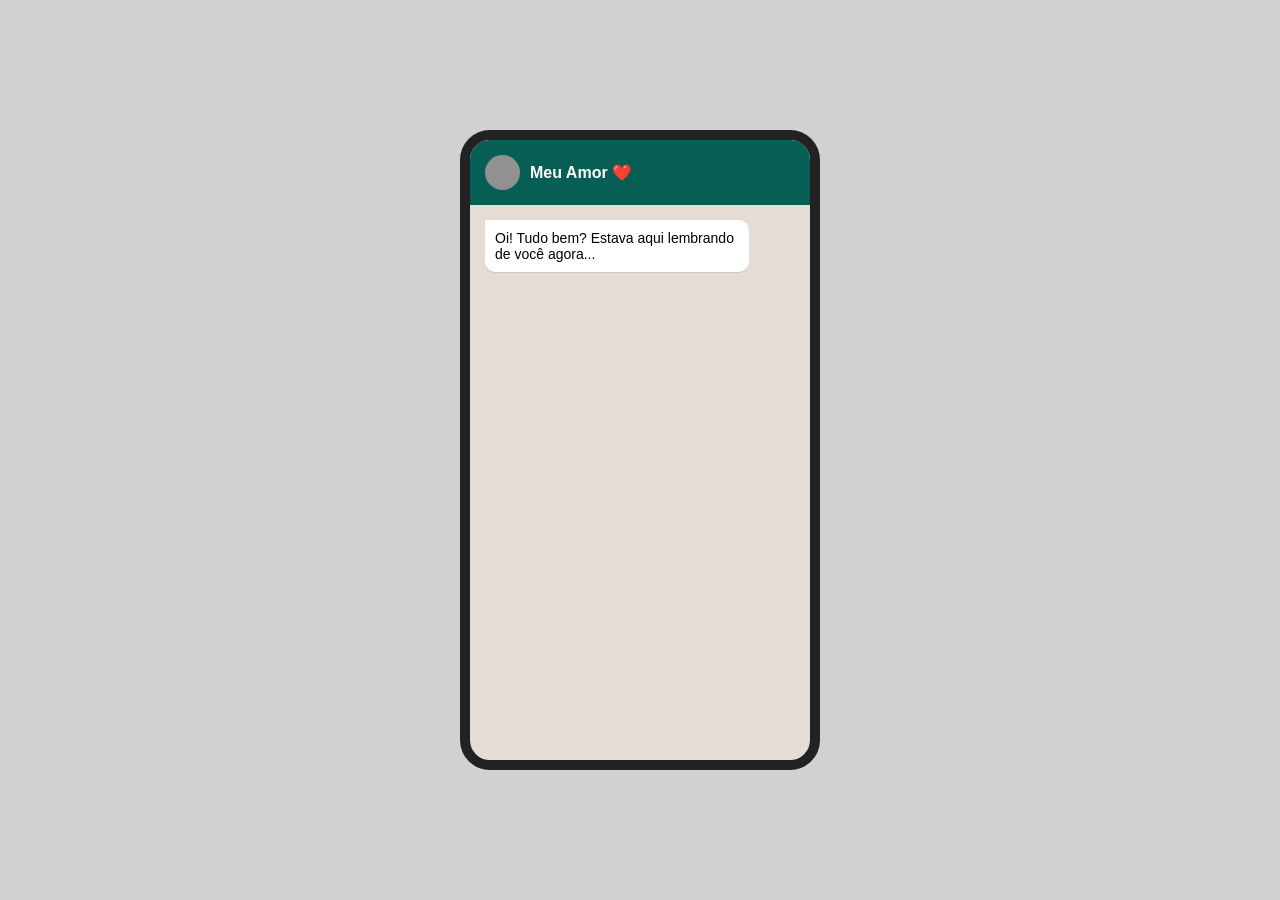
<file: index.html>
<!DOCTYPE html>
<html lang="pt-br">
<head>
    <meta charset="UTF-8">
    <meta name="viewport" content="width=device-width, initial-scale=1.0">
    <title>Uma Surpresa Especial</title>
    <link rel="stylesheet" href="style.css">
</head>
<body>
    <div class="celular">
        <div id="tela-chat">
            <div id="cabecalho">
                <div class="avatar"></div>
                <span>Meu Amor ❤️</span>
            </div>
            <div id="caixa-mensagens"></div>
            <div id="container-opcoes"></div>
        </div>

        <div id="tela-surpresa" class="hidden">
            <div class="conteudo-final">
                <h1>Meu Sonho...</h1>
                <p>O meu maior sonho não é algo que se compra, mas algo que se vive. É acordar todos os dias sabendo que tenho você ao meu lado, construir uma história linda e fazer de você a pessoa mais feliz do mundo. Você é o meu sonho real.</p>
                <div class="coracao">❤️</div>
                <button onclick="voltarParaChat()" class="btn-voltar">Voltar para a conversa</button>
            </div>
        </div>
    </div>

    <script>
        const caixa = document.getElementById('caixa-mensagens');
        const opcoes = document.getElementById('container-opcoes');

        // Roteiro ampliado para demorar mais um pouco
        const roteiro = [
            { eu: "Oi! Tudo bem? Estava aqui lembrando de você agora...", resp: ["Oi amor! Tudo bem e você?", "Opa, que bom! 😊", "Sempre pensando em mim?"] },
            { eu: "Tudo ótimo! Como foi seu dia hoje? Muito corrido?", resp: ["Foi sim, cansei muito", "Foi tranquilo até", "Normal, a rotina de sempre"] },
            { eu: "Entendo... O meu também foi produtivo, mas não via a hora de parar pra falar contigo.", resp: ["Que fofo! 🥰", "Também queria falar com você", "Estava com saudade?"] },
            { eu: "Muita! Sabe que eu estava aqui parado agora, só pensando...", resp: ["Pensando em quê? 😊", "Ih, lá vem mistério...", "Fala logo, curioso!"] },
            { eu: "Lembrando de quando a gente começou a se falar. O tempo voa, né?", resp: ["Voa demais!", "Parece que foi ontem", "Verdade, mudou tudo"] },
            { eu: "Eu andei refletindo sobre o que realmente importa pra mim hoje.", resp: ["E o que é?", "Me conta!", "Fiquei interessada..."] },
            { eu: "É que eu tenho uma surpresa guardada... algo que chamo de 'meu maior sonho'.", resp: ["Qual o seu sonho?", "Ai meu Deus, o que é?", "Diz pra mim!"] },
            { eu: "Mas será que eu conto? Tenho medo de ser meloso demais kkkk", resp: ["Pode ser meloso!", "Eu adoro isso", "Não aguento suspense!"] },
            { eu: "Tá bom... mas pergunta de novo: qual o meu sonho?", resp: ["Qual é o seu sonho?", "Diz: qual o seu sonho?", "Quero saber agora!"] }
        ];

        let etapa = 0;

        function addMsg(txt, tipo) {
            const div = document.createElement('div');
            div.className = 'msg ' + (tipo === 'eu' ? 'msg-eu' : 'msg-ela');
            div.innerText = txt;
            caixa.appendChild(div);
            caixa.scrollTop = caixa.scrollHeight;
        }

        function proximo() {
            opcoes.innerHTML = '';
            if (etapa < roteiro.length) {
                setTimeout(() => {
                    addMsg(roteiro[etapa].eu, 'eu');
                    setTimeout(() => {
                        roteiro[etapa].resp.forEach(t => {
                            const b = document.createElement('button');
                            b.innerText = t;
                            b.onclick = () => { addMsg(t, 'ela'); etapa++; proximo(); };
                            opcoes.appendChild(b);
                        });
                    }, 1200); // Um pouco mais de tempo para ela ler
                }, 1000);
            } else {
                setTimeout(() => {
                    addMsg("Prepara o coração... vou te mostrar agora.", 'eu');
                    setTimeout(() => {
                        document.getElementById('tela-chat').classList.add('hidden');
                        document.getElementById('tela-surpresa').classList.remove('hidden');
                    }, 2500);
                }, 1000);
            }
        }

        function voltarParaChat() {
            document.getElementById('tela-surpresa').classList.add('hidden');
            document.getElementById('tela-chat').classList.remove('hidden');
            setTimeout(() => {
                addMsg("Gostou do que eu escrevi? 🙈", 'eu');
                ["Amei muito! ❤️", "Fiquei sem palavras", "Que coisa linda!"].forEach(t => {
                    const b = document.createElement('button');
                    b.innerText = t;
                    b.onclick = () => { addMsg(t, 'ela'); opcoes.innerHTML = ''; tocarMusica(); };
                    opcoes.appendChild(b);
                });
            }, 1000);
        }

        function tocarMusica() {
            addMsg("Eu também preparei uma música para você...", 'eu');
            setTimeout(() => {
                const gravando = document.createElement('div');
                gravando.className = 'msg msg-eu status-gravando';
                gravando.innerText = "🎤 Gravando áudio...";
                caixa.appendChild(gravando);
                setTimeout(() => {
                    gravando.remove();
                    const div = document.createElement('div');
                    div.className = 'msg msg-eu';
                    div.innerHTML = `<audio controls style="width:180px;height:35px;"><source src="musica.mp3" type="audio/mpeg"></audio>`;
                    caixa.appendChild(div);
                    liberarWhats();
                }, 4000);
            }, 1500);
        }

        function liberarWhats() {
            opcoes.innerHTML = `
                <div class="barra-zap">
                    <div class="input-bg">
                        <input type="text" id="final-txt" placeholder="Diga o que achou...">
                    </div>
                    <button class="btn-enviar" onclick="enviarWhats()">➔</button>
                </div>`;
        }

        function enviarWhats() {
            const msg = document.getElementById('final-txt').value;
            const meuWhats = "5585997661162"; 
            if(msg) {
                window.open(`https://api.whatsapp.com/send?phone=${meuWhats}&text=${encodeURIComponent(msg)}`);
            }
        }

        proximo();
    </script>
</body>
</html>
</file>
<file: style.css>
* { box-sizing: border-box; margin: 0; padding: 0; }
body { background: #d1d1d1; display: flex; justify-content: center; align-items: center; height: 100vh; font-family: sans-serif; }
.celular { width: 360px; height: 640px; background: #e5ddd5; border-radius: 30px; overflow: hidden; position: relative; border: 10px solid #222; }
#cabecalho { background: #075e54; color: white; padding: 15px; display: flex; align-items: center; gap: 10px; font-weight: bold; }
.avatar { width: 35px; height: 35px; background: #919191; border-radius: 50%; }
#caixa-mensagens { height: 460px; padding: 15px; overflow-y: auto; display: flex; flex-direction: column; background-image: url('https://user-images.githubusercontent.com/15075759/28719144-86dc0f70-73b1-11e7-911d-60d70fcded21.png'); }
.msg { max-width: 85%; padding: 10px; margin-bottom: 10px; border-radius: 10px; font-size: 14px; box-shadow: 0 1px 1px rgba(0,0,0,0.1); }
.msg-eu { background: white; align-self: flex-start; border-top-left-radius: 0; }
.msg-ela { background: #dcf8c6; align-self: flex-end; border-top-right-radius: 0; }
#container-opcoes { padding: 10px; position: absolute; bottom: 0; width: 100%; display: flex; flex-direction: column; gap: 5px; }
button { background: white; color: #075e54; border: 1px solid #075e54; padding: 10px; border-radius: 20px; font-weight: bold; cursor: pointer; }
.barra-zap { display: flex; align-items: center; gap: 8px; width: 100%; padding: 5px; }
.input-bg { background: white; flex: 1; border-radius: 25px; padding: 5px 15px; box-shadow: 0 1px 2px rgba(0,0,0,0.2); }
.input-bg input { border: none; width: 100%; padding: 8px; outline: none; font-size: 16px; }
.btn-enviar { background: #075e54 !important; color: white !important; border: none !important; width: 45px; height: 45px; border-radius: 50% !important; font-size: 20px; }
.status-gravando { background: none !important; box-shadow: none !important; color: #075e54; font-weight: bold; font-style: italic; animation: blink 1s infinite; }
@keyframes blink { 50% { opacity: 0.5; } }
.hidden { display: none !important; }
#tela-surpresa { height: 100%; background: white; padding: 30px; text-align: center; display: flex; flex-direction: column; justify-content: center; align-items: center; position: absolute; top: 0; width: 100%; z-index: 100; }
.coracao { font-size: 60px; animation: pulse 0.6s infinite alternate; }
@keyframes pulse { from { transform: scale(1); } to { transform: scale(1.2); } }
.btn-voltar { background: #e91e63 !important; color: white !important; border: none !important; margin-top: 20px; width: 100%; }
</file>
